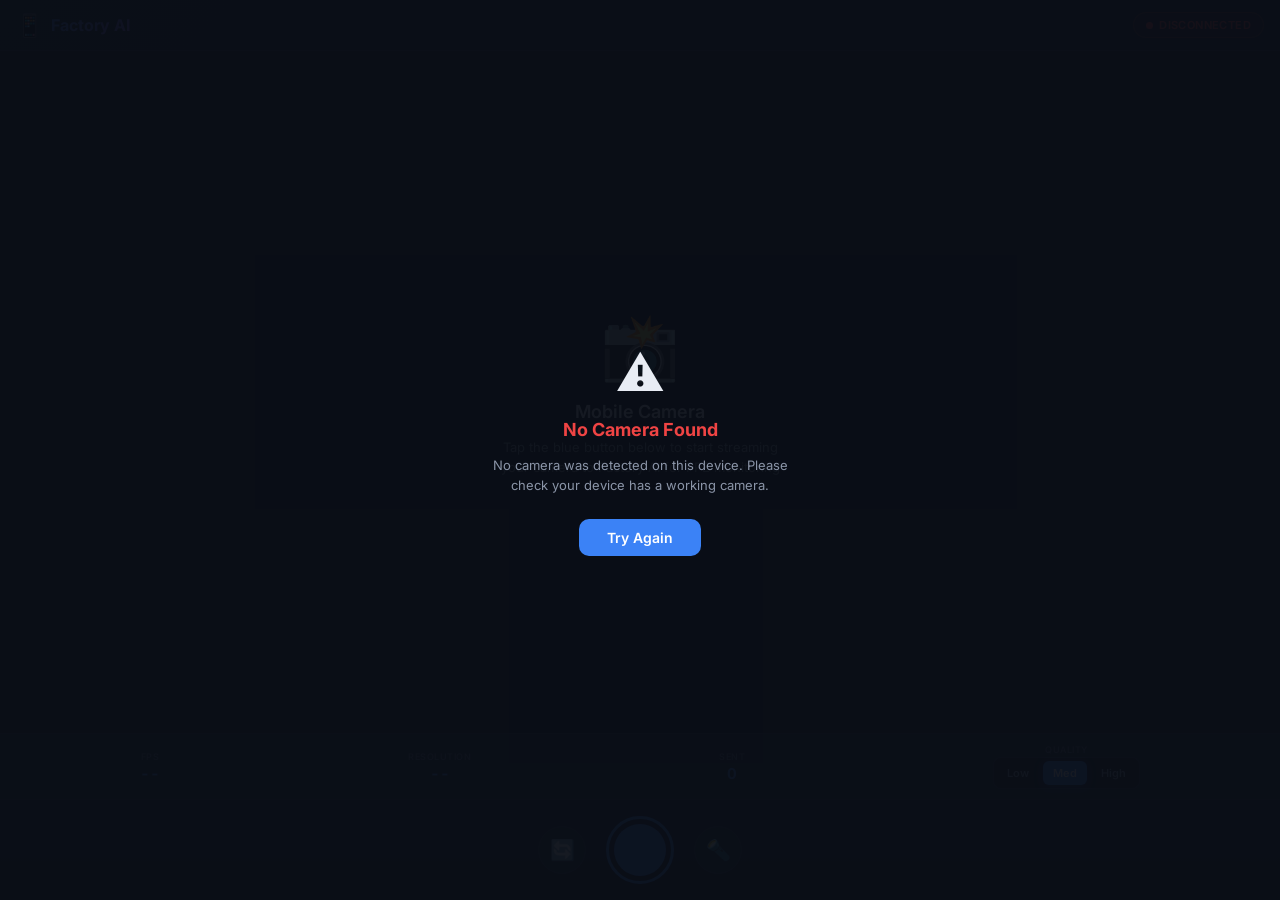
<file: dashboard/templates/mobile.html>
<!DOCTYPE html>
<html lang="en">

<head>
    <meta charset="UTF-8">
    <meta name="viewport" content="width=device-width, initial-scale=1.0, user-scalable=no">
    <title>Factory AI — Mobile Camera</title>
    <meta name="description" content="Stream your mobile camera to the Factory AI PPE monitoring system">
    <link href="https://fonts.googleapis.com/css2?family=Inter:wght@300;400;500;600;700&display=swap" rel="stylesheet">
    <style>
        :root {
            --bg-primary: #0a0e17;
            --bg-secondary: #111827;
            --bg-card: #1a1f2e;
            --border: #2a3144;
            --text-primary: #e8ecf4;
            --text-secondary: #8b95a8;
            --text-muted: #5a6478;
            --accent: #3b82f6;
            --accent-glow: rgba(59, 130, 246, 0.25);
            --danger: #ef4444;
            --success: #10b981;
            --warning: #f59e0b;
            --radius: 16px;
            --radius-sm: 10px;
        }

        * { margin: 0; padding: 0; box-sizing: border-box; }

        body {
            font-family: 'Inter', -apple-system, sans-serif;
            background: var(--bg-primary);
            color: var(--text-primary);
            min-height: 100vh;
            min-height: 100dvh;
            display: flex;
            flex-direction: column;
            overflow: hidden;
            -webkit-user-select: none;
            user-select: none;
        }

        /* --- Header --- */
        .mobile-header {
            display: flex;
            align-items: center;
            justify-content: space-between;
            padding: 12px 16px;
            background: linear-gradient(135deg, rgba(26, 31, 46, 0.95), rgba(17, 24, 39, 0.98));
            border-bottom: 1px solid var(--border);
            flex-shrink: 0;
        }

        .mobile-header .logo {
            display: flex;
            align-items: center;
            gap: 8px;
        }

        .mobile-header .logo-icon { font-size: 22px; }

        .mobile-header h1 {
            font-size: 16px;
            font-weight: 700;
            background: linear-gradient(135deg, #3b82f6, #8b5cf6);
            -webkit-background-clip: text;
            -webkit-text-fill-color: transparent;
        }

        .connection-badge {
            display: flex;
            align-items: center;
            gap: 6px;
            padding: 5px 12px;
            border-radius: 20px;
            font-size: 11px;
            font-weight: 600;
            text-transform: uppercase;
            letter-spacing: 0.4px;
            transition: all 0.3s ease;
        }

        .connection-badge.disconnected {
            background: rgba(239, 68, 68, 0.12);
            color: var(--danger);
            border: 1px solid rgba(239, 68, 68, 0.25);
        }

        .connection-badge.connecting {
            background: rgba(245, 158, 11, 0.12);
            color: var(--warning);
            border: 1px solid rgba(245, 158, 11, 0.25);
            animation: pulse 1.5s infinite;
        }

        .connection-badge.connected {
            background: rgba(16, 185, 129, 0.12);
            color: var(--success);
            border: 1px solid rgba(16, 185, 129, 0.25);
        }

        .connection-dot {
            width: 7px;
            height: 7px;
            border-radius: 50%;
            background: currentColor;
        }

        .connected .connection-dot {
            animation: pulse-dot 2s infinite;
        }

        @keyframes pulse {
            0%, 100% { opacity: 1; }
            50% { opacity: 0.6; }
        }

        @keyframes pulse-dot {
            0%, 100% { box-shadow: 0 0 0 0 rgba(16, 185, 129, 0.5); }
            50% { box-shadow: 0 0 0 6px rgba(16, 185, 129, 0); }
        }

        /* --- Camera View --- */
        .camera-wrapper {
            flex: 1;
            display: flex;
            flex-direction: column;
            position: relative;
            overflow: hidden;
        }

        .camera-container {
            flex: 1;
            position: relative;
            background: #000;
            display: flex;
            align-items: center;
            justify-content: center;
        }

        #camera-preview {
            width: 100%;
            height: 100%;
            object-fit: cover;
        }

        /* Hidden canvas for capturing frames */
        #capture-canvas { display: none; }

        /* --- Camera Overlay (scanning effect) --- */
        .camera-overlay {
            position: absolute;
            inset: 0;
            pointer-events: none;
        }

        .scan-line {
            position: absolute;
            left: 0;
            right: 0;
            height: 2px;
            background: linear-gradient(90deg, transparent, rgba(59, 130, 246, 0.6), transparent);
            animation: scan 3s ease-in-out infinite;
            opacity: 0;
            transition: opacity 0.5s;
        }

        .streaming .scan-line { opacity: 1; }

        @keyframes scan {
            0% { top: 0; }
            50% { top: 100%; }
            100% { top: 0; }
        }

        .corner-bracket {
            position: absolute;
            width: 30px;
            height: 30px;
            border-color: var(--accent);
            border-style: solid;
            border-width: 0;
            opacity: 0.7;
        }

        .corner-bracket.tl { top: 16px; left: 16px; border-top-width: 3px; border-left-width: 3px; border-radius: 4px 0 0 0; }
        .corner-bracket.tr { top: 16px; right: 16px; border-top-width: 3px; border-right-width: 3px; border-radius: 0 4px 0 0; }
        .corner-bracket.bl { bottom: 16px; left: 16px; border-bottom-width: 3px; border-left-width: 3px; border-radius: 0 0 0 4px; }
        .corner-bracket.br { bottom: 16px; right: 16px; border-bottom-width: 3px; border-right-width: 3px; border-radius: 0 0 4px 0; }

        /* --- Placeholder (before camera starts) --- */
        .camera-placeholder {
            position: absolute;
            inset: 0;
            display: flex;
            flex-direction: column;
            align-items: center;
            justify-content: center;
            gap: 16px;
            background: var(--bg-primary);
            z-index: 10;
            transition: opacity 0.5s ease, visibility 0.5s;
        }

        .camera-placeholder.hidden {
            opacity: 0;
            visibility: hidden;
            pointer-events: none;
        }

        .camera-placeholder .icon {
            font-size: 64px;
            animation: float 3s ease-in-out infinite;
        }

        @keyframes float {
            0%, 100% { transform: translateY(0); }
            50% { transform: translateY(-8px); }
        }

        .camera-placeholder h2 {
            font-size: 18px;
            font-weight: 600;
        }

        .camera-placeholder p {
            font-size: 13px;
            color: var(--text-secondary);
            text-align: center;
            max-width: 280px;
            line-height: 1.5;
        }

        /* --- Stats Bar --- */
        .stats-bar {
            display: flex;
            align-items: center;
            justify-content: space-around;
            padding: 10px 16px;
            background: var(--bg-card);
            border-top: 1px solid var(--border);
            flex-shrink: 0;
        }

        .stat-item {
            display: flex;
            flex-direction: column;
            align-items: center;
            gap: 2px;
        }

        .stat-item .label {
            font-size: 9px;
            font-weight: 500;
            text-transform: uppercase;
            letter-spacing: 0.5px;
            color: var(--text-muted);
        }

        .stat-item .value {
            font-size: 15px;
            font-weight: 700;
            color: var(--accent);
            font-variant-numeric: tabular-nums;
        }

        /* --- Controls --- */
        .controls {
            display: flex;
            align-items: center;
            justify-content: center;
            gap: 20px;
            padding: 16px;
            background: linear-gradient(180deg, var(--bg-secondary), var(--bg-primary));
            border-top: 1px solid var(--border);
            flex-shrink: 0;
        }

        .btn-camera {
            width: 68px;
            height: 68px;
            border-radius: 50%;
            border: 3px solid var(--accent);
            background: transparent;
            cursor: pointer;
            display: flex;
            align-items: center;
            justify-content: center;
            transition: all 0.3s ease;
            position: relative;
        }

        .btn-camera::before {
            content: '';
            width: 52px;
            height: 52px;
            border-radius: 50%;
            background: var(--accent);
            transition: all 0.3s ease;
        }

        .btn-camera:active {
            transform: scale(0.95);
        }

        .btn-camera.streaming {
            border-color: var(--danger);
        }

        .btn-camera.streaming::before {
            background: var(--danger);
            border-radius: 8px;
            width: 28px;
            height: 28px;
        }

        .btn-secondary {
            width: 48px;
            height: 48px;
            border-radius: 50%;
            border: 1px solid var(--border);
            background: var(--bg-card);
            color: var(--text-primary);
            font-size: 20px;
            cursor: pointer;
            display: flex;
            align-items: center;
            justify-content: center;
            transition: all 0.2s ease;
        }

        .btn-secondary:active {
            transform: scale(0.92);
            background: var(--bg-secondary);
        }

        /* --- Quality selector --- */
        .quality-control {
            display: flex;
            align-items: center;
            gap: 4px;
            padding: 3px;
            background: var(--bg-primary);
            border-radius: 8px;
            border: 1px solid var(--border);
        }

        .quality-btn {
            padding: 5px 10px;
            border: none;
            background: transparent;
            color: var(--text-secondary);
            font-family: inherit;
            font-size: 11px;
            font-weight: 600;
            border-radius: 6px;
            cursor: pointer;
            transition: all 0.2s ease;
        }

        .quality-btn.active {
            background: var(--accent);
            color: #fff;
            box-shadow: 0 2px 8px rgba(59, 130, 246, 0.3);
        }

        /* --- Error overlay --- */
        .error-overlay {
            position: fixed;
            inset: 0;
            background: rgba(10, 14, 23, 0.95);
            display: flex;
            flex-direction: column;
            align-items: center;
            justify-content: center;
            gap: 16px;
            z-index: 1000;
            opacity: 0;
            visibility: hidden;
            transition: all 0.3s ease;
        }

        .error-overlay.visible {
            opacity: 1;
            visibility: visible;
        }

        .error-overlay .icon { font-size: 48px; }

        .error-overlay h2 {
            font-size: 18px;
            color: var(--danger);
        }

        .error-overlay p {
            font-size: 13px;
            color: var(--text-secondary);
            text-align: center;
            max-width: 300px;
            line-height: 1.5;
        }

        .btn-retry {
            margin-top: 8px;
            padding: 10px 28px;
            background: var(--accent);
            color: #fff;
            border: none;
            border-radius: var(--radius-sm);
            font-family: inherit;
            font-size: 14px;
            font-weight: 600;
            cursor: pointer;
            transition: all 0.2s ease;
        }

        .btn-retry:active {
            transform: scale(0.96);
        }
    </style>
</head>

<body>
    <!-- Header -->
    <header class="mobile-header">
        <div class="logo">
            <span class="logo-icon">📱</span>
            <h1>Factory AI</h1>
        </div>
        <div class="connection-badge disconnected" id="connection-badge">
            <span class="connection-dot"></span>
            <span id="connection-text">Disconnected</span>
        </div>
    </header>

    <!-- Camera Preview -->
    <div class="camera-wrapper" id="camera-wrapper">
        <div class="camera-container">
            <video id="camera-preview" autoplay playsinline muted></video>
            <canvas id="capture-canvas"></canvas>

            <!-- Scanning overlay -->
            <div class="camera-overlay" id="camera-overlay">
                <div class="scan-line"></div>
                <div class="corner-bracket tl"></div>
                <div class="corner-bracket tr"></div>
                <div class="corner-bracket bl"></div>
                <div class="corner-bracket br"></div>
            </div>

            <!-- Placeholder before camera starts -->
            <div class="camera-placeholder" id="placeholder">
                <span class="icon">📸</span>
                <h2>Mobile Camera</h2>
                <p>Tap the blue button below to start streaming your camera to Factory AI for PPE monitoring</p>
            </div>
        </div>
    </div>

    <!-- Stats Bar -->
    <div class="stats-bar">
        <div class="stat-item">
            <span class="label">FPS</span>
            <span class="value" id="fps-display">--</span>
        </div>
        <div class="stat-item">
            <span class="label">Resolution</span>
            <span class="value" id="res-display">--</span>
        </div>
        <div class="stat-item">
            <span class="label">Sent</span>
            <span class="value" id="frames-sent">0</span>
        </div>
        <div class="stat-item">
            <span class="label">Quality</span>
            <div class="quality-control">
                <button class="quality-btn" data-quality="0.4" id="q-low">Low</button>
                <button class="quality-btn active" data-quality="0.6" id="q-med">Med</button>
                <button class="quality-btn" data-quality="0.85" id="q-high">High</button>
            </div>
        </div>
    </div>

    <!-- Controls -->
    <div class="controls">
        <button class="btn-secondary" id="btn-flip" title="Flip camera">🔄</button>
        <button class="btn-camera" id="btn-stream" title="Start/Stop streaming"></button>
        <button class="btn-secondary" id="btn-torch" title="Toggle flashlight">🔦</button>
    </div>

    <!-- Error Overlay -->
    <div class="error-overlay" id="error-overlay">
        <span class="icon">⚠️</span>
        <h2 id="error-title">Camera Error</h2>
        <p id="error-message">Could not access the camera. Please ensure you've granted camera permissions.</p>
        <button class="btn-retry" onclick="location.reload()">Try Again</button>
    </div>

    <script>
        // === State ===
        let mediaStream = null;
        let ws = null;
        let isStreaming = false;
        let captureInterval = null;
        let facingMode = "environment";  // Start with rear camera
        let jpegQuality = 0.6;
        let framesSent = 0;
        let fpsCount = 0;
        let lastFpsTime = Date.now();
        let targetFPS = 15;  // Target capture FPS
        let torchEnabled = false;

        // === DOM ===
        const video = document.getElementById("camera-preview");
        const canvas = document.getElementById("capture-canvas");
        const ctx = canvas.getContext("2d");
        const placeholder = document.getElementById("placeholder");
        const cameraWrapper = document.getElementById("camera-wrapper");
        const cameraOverlay = document.getElementById("camera-overlay");
        const btnStream = document.getElementById("btn-stream");
        const btnFlip = document.getElementById("btn-flip");
        const btnTorch = document.getElementById("btn-torch");
        const badge = document.getElementById("connection-badge");
        const connectionText = document.getElementById("connection-text");
        const fpsDisplay = document.getElementById("fps-display");
        const resDisplay = document.getElementById("res-display");
        const framesSentDisplay = document.getElementById("frames-sent");
        const errorOverlay = document.getElementById("error-overlay");
        const errorTitle = document.getElementById("error-title");
        const errorMessage = document.getElementById("error-message");

        // === Quality buttons ===
        document.querySelectorAll(".quality-btn").forEach(btn => {
            btn.addEventListener("click", () => {
                document.querySelectorAll(".quality-btn").forEach(b => b.classList.remove("active"));
                btn.classList.add("active");
                jpegQuality = parseFloat(btn.dataset.quality);
            });
        });

        // === Connection Badge ===
        function setConnectionState(state) {
            badge.className = `connection-badge ${state}`;
            const labels = {
                disconnected: "Disconnected",
                connecting: "Connecting...",
                connected: "Streaming"
            };
            connectionText.textContent = labels[state] || state;
        }

        // === Error Handling ===
        function showError(title, message) {
            errorTitle.textContent = title;
            errorMessage.textContent = message;
            errorOverlay.classList.add("visible");
        }

        // === Camera Access ===
        async function startCamera() {
            try {
                // Stop existing stream if any
                if (mediaStream) {
                    mediaStream.getTracks().forEach(t => t.stop());
                }

                const constraints = {
                    video: {
                        facingMode: facingMode,
                        width: { ideal: 1280 },
                        height: { ideal: 720 },
                        frameRate: { ideal: 30 }
                    },
                    audio: false
                };

                mediaStream = await navigator.mediaDevices.getUserMedia(constraints);
                video.srcObject = mediaStream;

                video.onloadedmetadata = () => {
                    placeholder.classList.add("hidden");
                    const w = video.videoWidth;
                    const h = video.videoHeight;
                    resDisplay.textContent = `${w}×${h}`;
                    // Set canvas to capture dimensions (scale down for perf)
                    const scale = Math.min(1, 640 / Math.max(w, h));
                    canvas.width = Math.round(w * scale);
                    canvas.height = Math.round(h * scale);
                };

            } catch (err) {
                console.error("Camera access error:", err);
                if (err.name === "NotAllowedError") {
                    showError("Permission Denied",
                        "Camera access was denied. Please allow camera access in your browser settings and reload.");
                } else if (err.name === "NotFoundError") {
                    showError("No Camera Found",
                        "No camera was detected on this device. Please check your device has a working camera.");
                } else {
                    showError("Camera Error",
                        `Could not start camera: ${err.message}. Try using a different browser.`);
                }
            }
        }

        // === WebSocket Connection ===
        function connectWebSocket() {
            const protocol = location.protocol === "https:" ? "wss:" : "ws:";
            const wsUrl = `${protocol}//${location.host}/ws/mobile-camera`;

            setConnectionState("connecting");

            ws = new WebSocket(wsUrl);
            ws.binaryType = "arraybuffer";

            ws.onopen = () => {
                setConnectionState("connected");
                console.log("WebSocket connected");
                startCapture();
            };

            ws.onclose = () => {
                setConnectionState("disconnected");
                console.log("WebSocket closed");
                if (isStreaming) {
                    // Auto-reconnect after 2 seconds
                    setTimeout(() => {
                        if (isStreaming) connectWebSocket();
                    }, 2000);
                }
            };

            ws.onerror = (err) => {
                console.error("WebSocket error:", err);
                setConnectionState("disconnected");
            };

            ws.onmessage = (event) => {
                // Server can send back control messages (JSON)
                try {
                    const msg = JSON.parse(event.data);
                    if (msg.target_fps) targetFPS = msg.target_fps;
                    if (msg.quality) jpegQuality = msg.quality;
                } catch (e) { /* binary data, ignore */ }
            };
        }

        // === Frame Capture & Send ===
        function startCapture() {
            if (captureInterval) clearInterval(captureInterval);

            captureInterval = setInterval(() => {
                if (!ws || ws.readyState !== WebSocket.OPEN) return;
                if (!video.videoWidth) return;

                // Draw frame to canvas (scaled)
                ctx.drawImage(video, 0, 0, canvas.width, canvas.height);

                // Convert to JPEG blob and send
                canvas.toBlob((blob) => {
                    if (blob && ws && ws.readyState === WebSocket.OPEN) {
                        ws.send(blob);
                        framesSent++;
                        framesSentDisplay.textContent = framesSent;

                        // FPS calculation
                        fpsCount++;
                        const now = Date.now();
                        if (now - lastFpsTime >= 1000) {
                            fpsDisplay.textContent = fpsCount;
                            fpsCount = 0;
                            lastFpsTime = now;
                        }
                    }
                }, "image/jpeg", jpegQuality);

            }, Math.round(1000 / targetFPS));
        }

        function stopCapture() {
            if (captureInterval) {
                clearInterval(captureInterval);
                captureInterval = null;
            }
        }

        // === Stream Toggle ===
        btnStream.addEventListener("click", async () => {
            if (!isStreaming) {
                // Start streaming
                isStreaming = true;
                btnStream.classList.add("streaming");
                cameraWrapper.classList.add("streaming");

                if (!mediaStream) {
                    await startCamera();
                }
                connectWebSocket();
            } else {
                // Stop streaming
                isStreaming = false;
                btnStream.classList.remove("streaming");
                cameraWrapper.classList.remove("streaming");
                stopCapture();

                if (ws) {
                    ws.close();
                    ws = null;
                }
                setConnectionState("disconnected");
                fpsDisplay.textContent = "--";
            }
        });

        // === Flip Camera ===
        btnFlip.addEventListener("click", async () => {
            facingMode = facingMode === "environment" ? "user" : "environment";
            if (mediaStream) {
                await startCamera();
                if (isStreaming && ws && ws.readyState === WebSocket.OPEN) {
                    startCapture();
                }
            }
        });

        // === Torch Toggle ===
        btnTorch.addEventListener("click", async () => {
            if (!mediaStream) return;
            const track = mediaStream.getVideoTracks()[0];
            if (!track) return;

            try {
                const capabilities = track.getCapabilities();
                if (capabilities.torch) {
                    torchEnabled = !torchEnabled;
                    await track.applyConstraints({
                        advanced: [{ torch: torchEnabled }]
                    });
                    btnTorch.style.background = torchEnabled ? "var(--warning)" : "var(--bg-card)";
                }
            } catch (err) {
                console.log("Torch not supported:", err);
            }
        });

        // === Auto-start camera preview on page load ===
        document.addEventListener("DOMContentLoaded", () => {
            // Pre-warm camera (but don't stream yet)
            startCamera();
        });
    </script>
</body>

</html>
</file>
